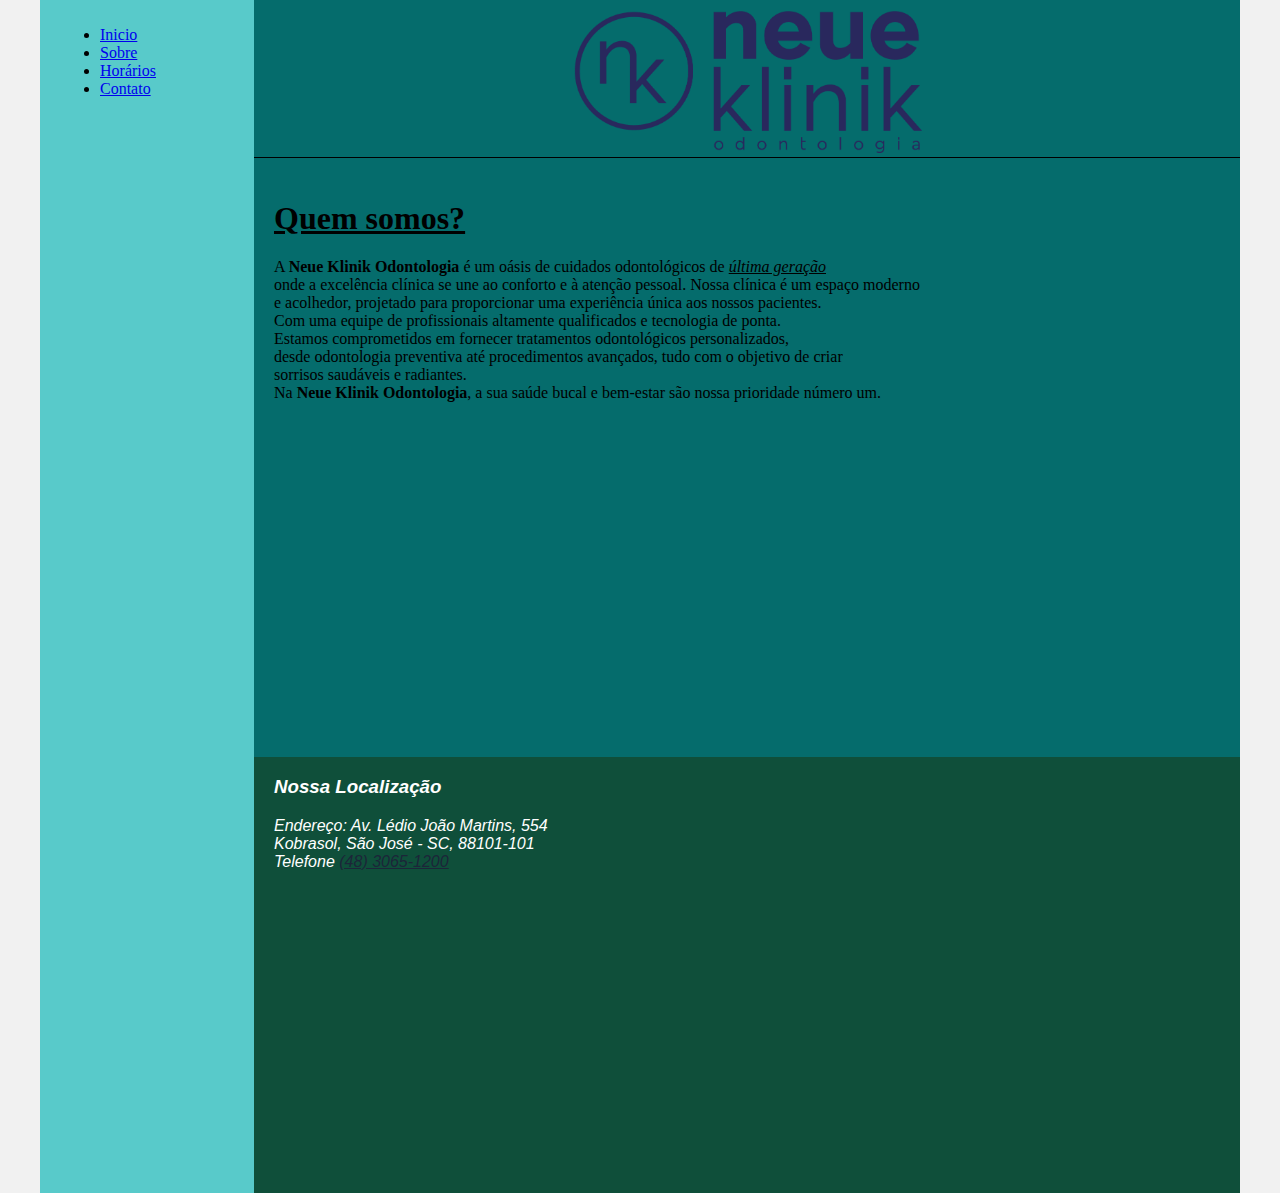
<file: index.html>
<!DOCTYPE html>
<html lang="pt-br">

<head>
  <meta charset="UTF-8">
  <meta http-equiv="X-UA-Compatible" content="IE=edge">
  <meta name="viewport" content="width=device-width, initial-scale=1.0">
  <title>Template - Utilizar como modelo</title>
  <link rel="stylesheet" href="./css/style.css">
</head>

<body>
  <div class="wrapper">
    <div class="menu">
      <!-- -------------------MENU------------------- -->
      <ul>
        <li><a href="./index.html">Inicio</a></li>
        <li><a href="./pages/sobre.html">Sobre</a></li>
        <li><a href="./pages/horarios.html">Horários</a></li>
        <li><a href="./pages/contato.html">Contato</a></li>
      </ul>
    </div>

    <div class="main">
      <!-- -------------------HEADER------------------- -->
      <div class="header">
        <img src="./img/logo.png" alt="logo neue klinik odontologia" width="350">
      </div>

      <!-- -------------------CONTEÚDO------------------- -->
      <div class="content">
        <h1><u>Quem somos?</u></h1>
        <p>A <strong> Neue Klinik Odontologia</strong> é um oásis de cuidados odontológicos de <u><i>última
              geração</i></u>
          <br> onde a excelência clínica se une ao conforto e à atenção pessoal. Nossa clínica é um espaço moderno <br>
          e acolhedor, projetado para proporcionar uma experiência única aos nossos pacientes.
          <br> Com uma equipe de profissionais altamente qualificados e tecnologia de ponta.
          <br> Estamos comprometidos em fornecer tratamentos odontológicos personalizados,
          <br> desde odontologia preventiva até procedimentos avançados, tudo com o objetivo de criar
          <br> sorrisos saudáveis e radiantes.
          <br> Na <strong>Neue Klinik Odontologia</strong>, a sua saúde bucal e bem-estar são nossa prioridade
          número um.
        </p>
        <div>
          <iframe width="560" height="315"
            src="https://www.youtube.com/embed/5SfDOoBggTA?si=qpBIrijEiOVz-3rd&amp;controls=0"
            title="YouTube video player" frameborder="0"
            allow="accelerometer; autoplay; clipboard-write; encrypted-media; gyroscope; picture-in-picture; web-share"
            allowfullscreen></iframe>
        </div>
      </div>

      <!-- -------------------FOOTER------------------- -->
      <div class="footer">
        <div>
          <address>
            <h3>Nossa Localização</h3>
            Endereço: Av. Lédio João Martins, 554 <br>
            Kobrasol, São José - SC, 88101-101 <br>
            Telefone <a href="tel:+554830651200">(48) 3065-1200</a>
          </address>
          <br>
          <div><iframe
              src="https://www.google.com/maps/embed?pb=!1m14!1m8!1m3!1d14143.598704436565!2d-48.6139551!3d-27.5966398!3m2!1i1024!2i768!4f13.1!3m3!1m2!1s0x95273620d4c7f433%3A0x2f489f685f66b195!2sNeue%20Klinik%20Odontologia%20%7C%20Unidade%20Kobrasol!5e0!3m2!1spt-BR!2sbr!4v1698536543341!5m2!1spt-BR!2sbr"
              width="400" height="300" style="border:0;" allowfullscreen="" loading="lazy"
              referrerpolicy="no-referrer-when-downgrade"></iframe>
          </div>
        </div>
      </div>
    </div>
  </div>
</body>

</html>
</file>
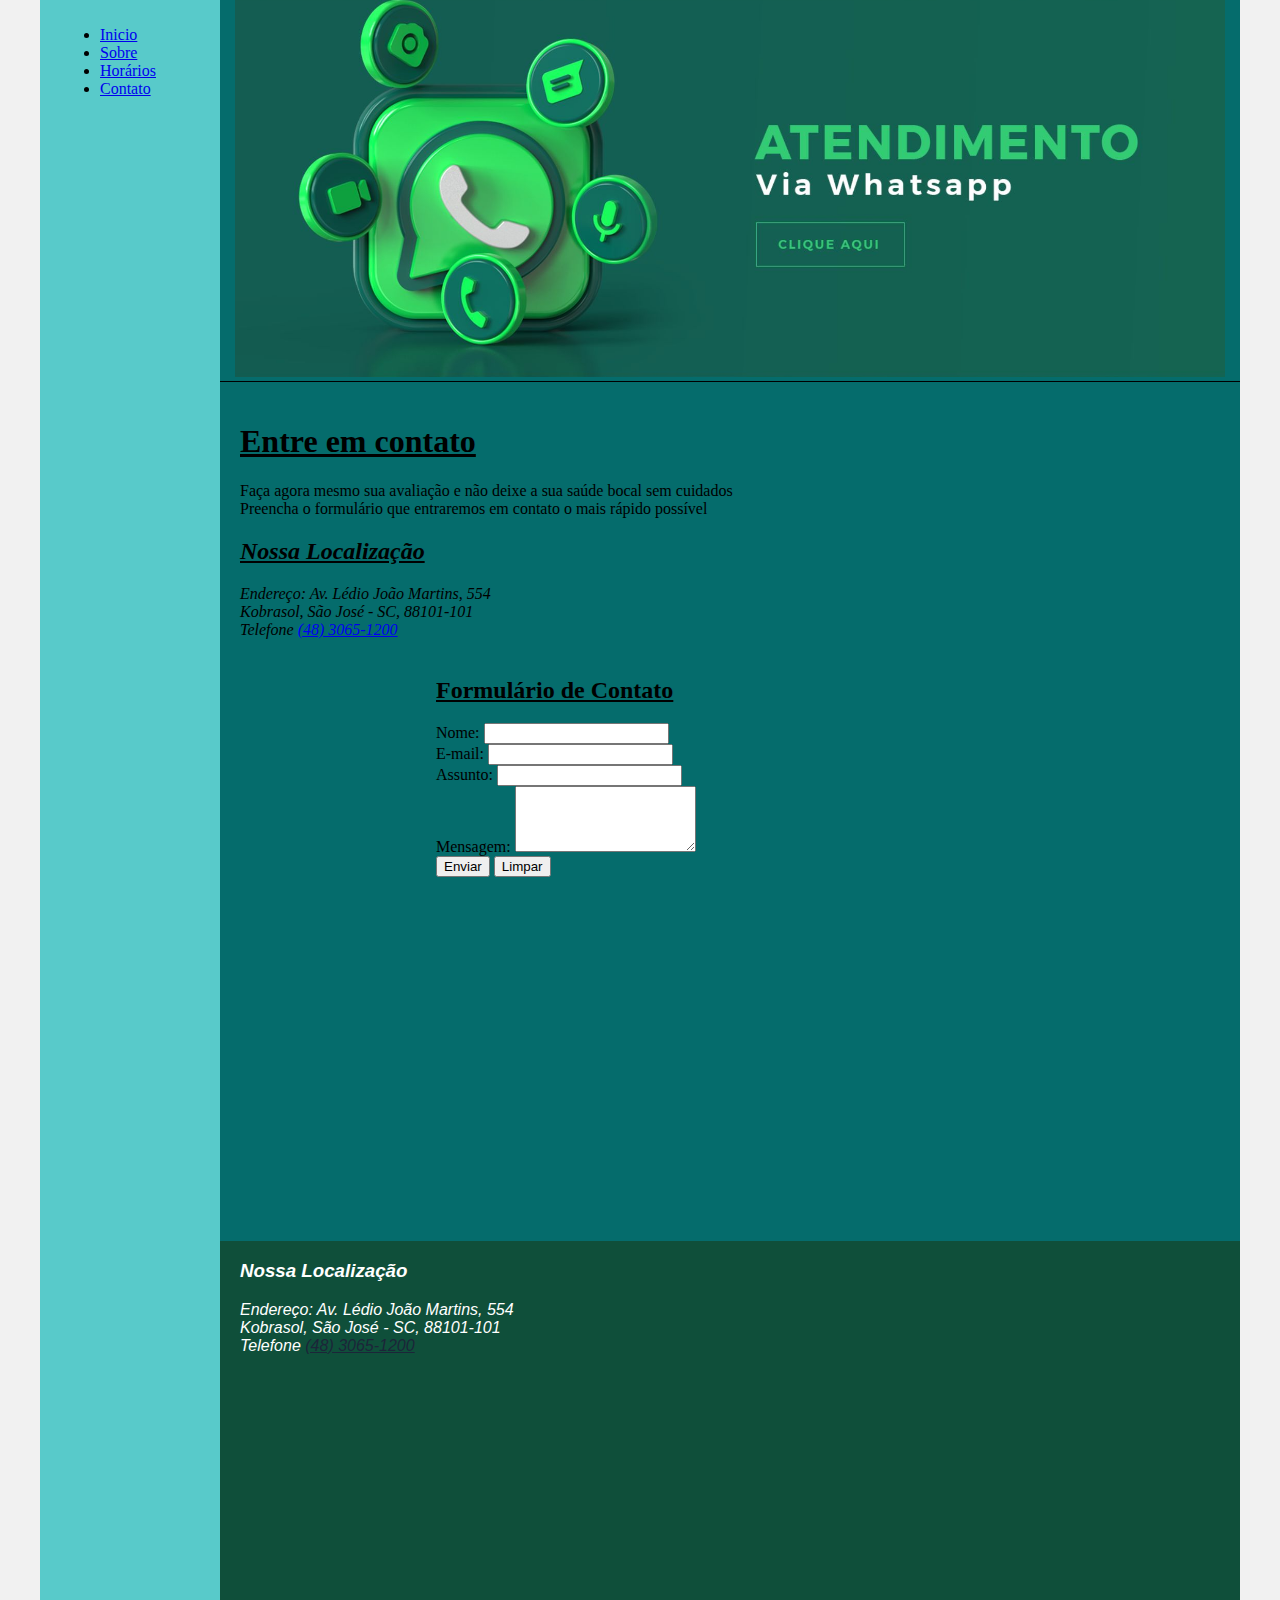
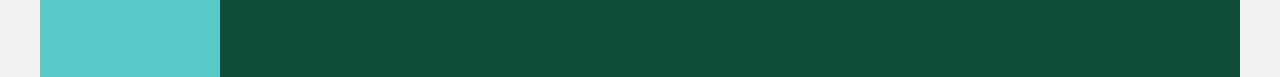
<file: pages/contato.html>
<!DOCTYPE html>
<html lang="pt-br">

<head>
  <meta charset="UTF-8">
  <meta http-equiv="X-UA-Compatible" content="IE=edge">
  <meta name="viewport" content="width=device-width, initial-scale=1.0">
  <title>Template - Utilizar como modelo</title>
  <link rel="stylesheet" href="../css/style.css">
</head>

<body>
  <div class="wrapper">
    <div class="menu">
      <!-- -------------------MENU------------------- -->
      <ul>
        <li><a href="../index.html">Inicio</a></li>
        <li><a href="../pages/sobre.html">Sobre</a></li>
        <li><a href="../pages/horarios.html">Horários</a></li>
        <li><a href="../pages/contato.html">Contato</a></li>
      </ul>
    </div>

    <div class="main">
      <!-- -------------------HEADER------------------- -->
      <div class="header">
        <a href="tel:+554830351200" target="_blank"><img src="../img/imagem-contato.png"
            alt="imagem de contato que leva para o whatsapp" width="990"></a>
      </div>

      <!-- -------------------CONTEÚDO------------------- -->
      <div class="content">
        <div>
          <h1><u>Entre em contato</u></h1>
          <p>Faça agora mesmo sua avaliação e não deixe a sua saúde bocal sem cuidados
            <br>Preencha o formulário que entraremos em contato o mais rápido possível
          </p>
          <div>
            <address>
              <h2><u>Nossa Localização</u></h2>
              Endereço: Av. Lédio João Martins, 554 <br>
              Kobrasol, São José - SC, 88101-101 <br>
              Telefone <a href="tel:+554830651200">(48) 3065-1200</a>
            </address>
            <br>
            <div>
              <form action="#" method="get">
                <h2><u>Formulário de Contato</u></h2>
                <label for="nome">Nome:</label>
                <input type="text" id="nome" name="nome" required>
                <br>
                <label for="email">E-mail:</label>
                <input type="email" id="email" name="email" required>
                <br>
                <label for="assunto">Assunto:</label>
                <input type="text" id="assunto" name="assunto" required>
                <br>
                <label for="mensagem">Mensagem:</label>
                <textarea name="mensagem" rows="4" required></textarea>
                <br>
                <input type="submit" value="Enviar">
                <input type="reset" value="Limpar">
            </form>
            </div>
            <br>
            <br>
            <br>
            <br>
            <br>
            <div>
              <iframe src="https://www.google.com/maps/embed?pb=!1m14!1m8!1m3!1d28287.19735725998!2d-48.613955!3d-27.59664!3m2!1i1024!2i768!4f13.1!3m3!1m2!1s0x95273620d4c7f433%3A0x2f489f685f66b195!2sNeue%20Klinik%20Odontologia%20%7C%20Unidade%20Kobrasol!5e0!3m2!1spt-BR!2sbr!4v1698544282920!5m2!1spt-BR!2sbr" width="990" height="250" style="border:0;" allowfullscreen="" loading="lazy" referrerpolicy="no-referrer-when-downgrade"></iframe>
            </div>
          </div>
        </div>
      </div>

      <!-- -------------------FOOTER------------------- -->
      <div class="footer">
        <div>
          <address>
            <h3>Nossa Localização</h3>
            Endereço: Av. Lédio João Martins, 554 <br>
            Kobrasol, São José - SC, 88101-101 <br>
            Telefone <a href="tel:+554830651200">(48) 3065-1200</a>
          </address>
          <br>
          <div><iframe
              src="https://www.google.com/maps/embed?pb=!1m14!1m8!1m3!1d14143.598704436565!2d-48.6139551!3d-27.5966398!3m2!1i1024!2i768!4f13.1!3m3!1m2!1s0x95273620d4c7f433%3A0x2f489f685f66b195!2sNeue%20Klinik%20Odontologia%20%7C%20Unidade%20Kobrasol!5e0!3m2!1spt-BR!2sbr!4v1698536543341!5m2!1spt-BR!2sbr"
              width="400" height="300" style="border:0;" allowfullscreen="" loading="lazy"
              referrerpolicy="no-referrer-when-downgrade"></iframe>
          </div>
        </div>
      </div>
    </div>
  </div>
</body>

</html>
</file>
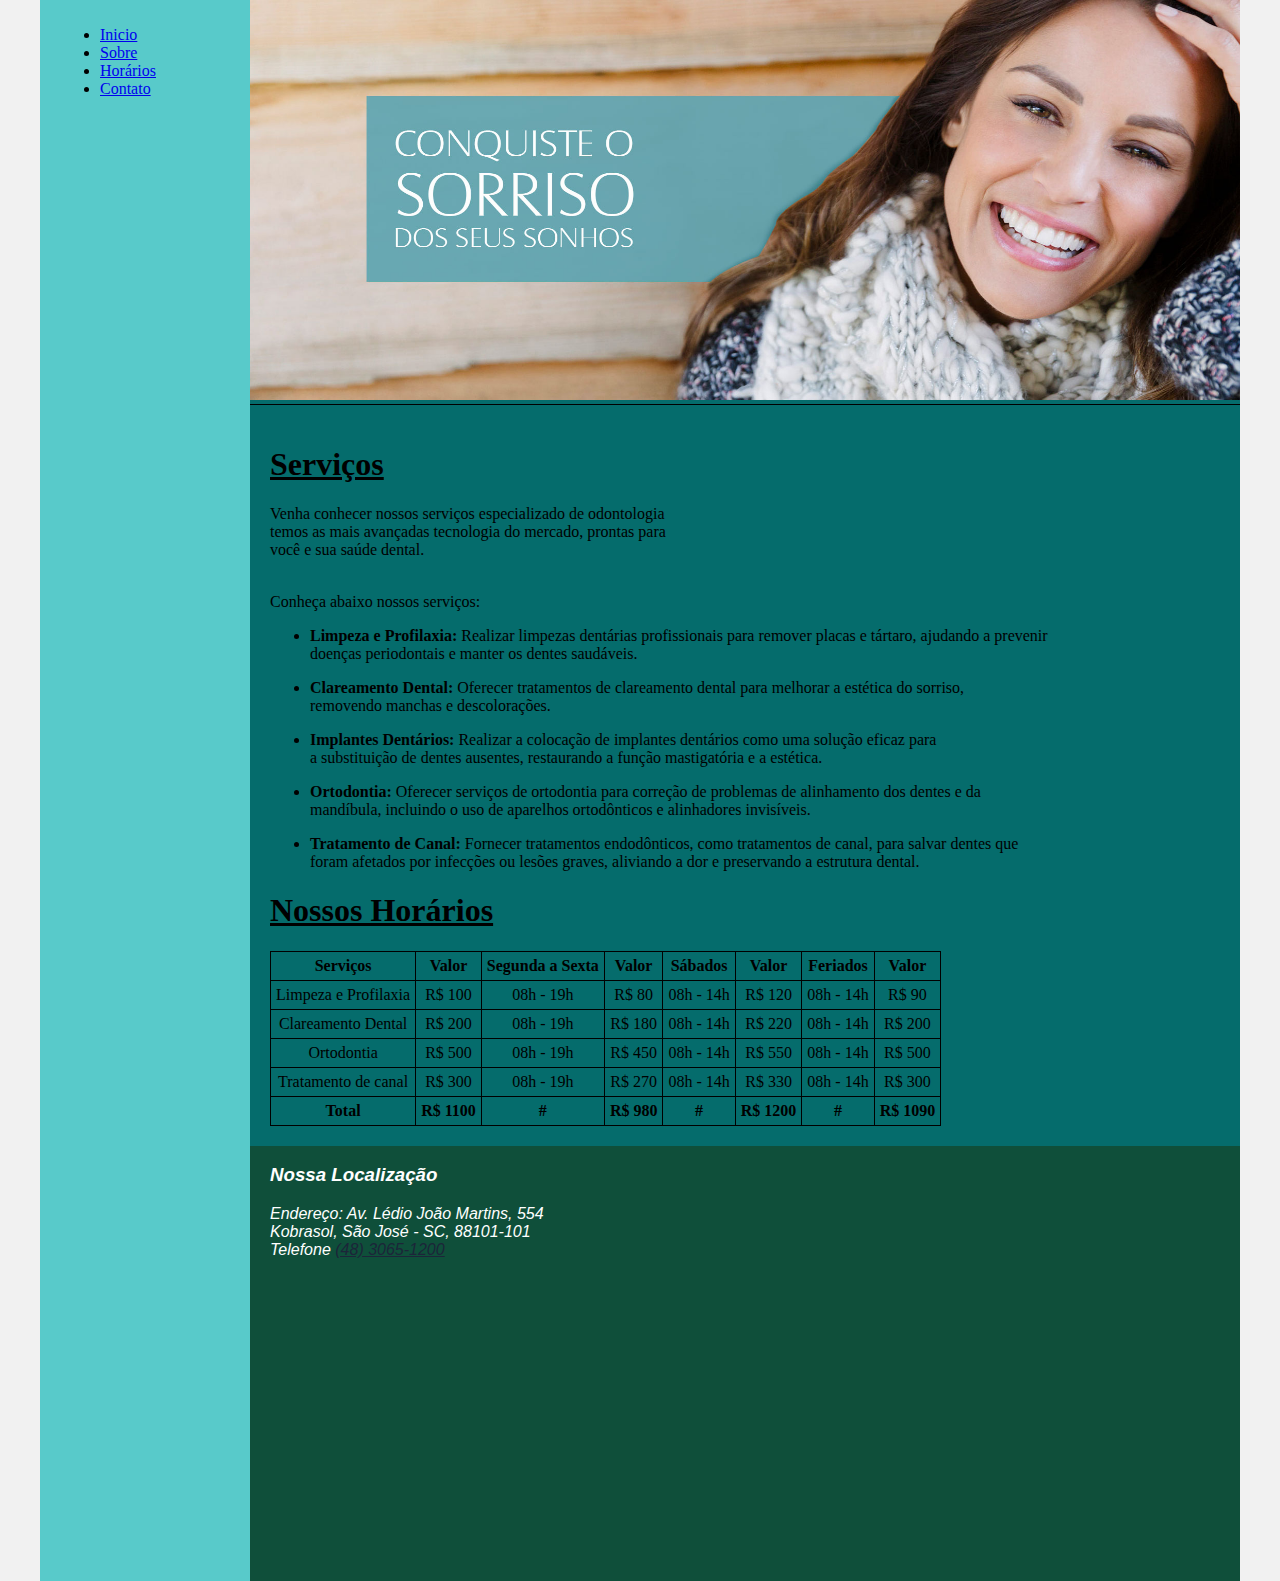
<file: pages/horarios.html>
<!DOCTYPE html>
<html lang="pt-br">

<head>
  <meta charset="UTF-8">
  <meta http-equiv="X-UA-Compatible" content="IE=edge">
  <meta name="viewport" content="width=device-width, initial-scale=1.0">
  <title>Template - Utilizar como modelo</title>
  <link rel="stylesheet" href="../css/style.css">
</head>

<body>
  <div class="wrapper">
    <!-- -------------------MENU------------------- -->
    <div class="menu">
      <ul>
        <li><a href="../index.html">Inicio</a></li>
        <li><a href="../pages/sobre.html">Sobre</a></li>
        <li><a href="../pages/horarios.html">Horários</a></li>
        <li><a href="../pages/contato.html">Contato</a></li>
      </ul>
    </div>

    <div class="main">
      <!-- -------------------HEADER------------------- -->
      <div class="header">
        <img src="../img/imagem-horario.jpg" alt="imagem dizendo conquiste o sorriso dos seus sonhos" width="990"
          height="400">
      </div>

      <!-- -------------------CONTEÚDO------------------- -->
      <div class="content">
        <div>
          <h1><u>Serviços</u></h1>
          <p>Venha conhecer nossos serviços especializado de odontologia
            <br>temos as mais avançadas tecnologia do mercado, prontas para
            <br>você e sua saúde dental.
          </p>
          <p>
            <br>Conheça abaixo nossos serviços:
          </p>
          <ul>
            <li><strong>Limpeza e Profilaxia: </strong>Realizar limpezas dentárias profissionais para remover placas e
              tártaro, ajudando a prevenir
              <br>doenças periodontais e manter os dentes saudáveis.
            </li>
          </ul>
          <ul>
            <li><strong>Clareamento Dental: </strong>Oferecer tratamentos de clareamento dental para melhorar a estética
              do sorriso,
              <br>removendo manchas e descolorações.
            </li>
          </ul>
          <ul>
            <li><strong>Implantes Dentários: </strong>Realizar a colocação de implantes dentários como uma solução
              eficaz para
              <br>a substituição de dentes ausentes, restaurando a função mastigatória e a estética.
            </li>
          </ul>
          <ul>
            <li><strong>Ortodontia: </strong>Oferecer serviços de ortodontia para correção de problemas de alinhamento
              dos dentes e da
              <br>mandíbula, incluindo o uso de aparelhos ortodônticos e alinhadores invisíveis.
            </li>
          </ul>
          <ul>
            <li><strong>Tratamento de Canal: </strong>Fornecer tratamentos endodônticos, como tratamentos de canal, para
              salvar dentes que
              <br>foram afetados por infecções ou lesões graves, aliviando a dor e preservando a estrutura
              dental.
            </li>
          </ul>
          <div>
            <h1><u>Nossos Horários</u></h1>
          </div>
          <div>
            <table>
              <thead class="head">
                <tr>
                  <th>Serviços</th>
                  <th>Valor</th>
                  <th>Segunda a Sexta</th>
                  <th>Valor</th>
                  <th>Sábados</th>
                  <th>Valor</th>
                  <th>Feriados</th>
                  <th>Valor</th>
                </tr>
              </thead>
              <tbody>
                <tr>
                  <td>Limpeza e Profilaxia</td>
                  <td>R$ 100</td>
                  <td>08h - 19h</td>
                  <td>R$ 80</td>
                  <td>08h - 14h</td>
                  <td>R$ 120</td>
                  <td>08h - 14h</td>
                  <td>R$ 90</td>
                </tr>
                <tr>
                  <td>Clareamento Dental</td>
                  <td>R$ 200</td>
                  <td>08h - 19h</td>
                  <td>R$ 180</td>
                  <td>08h - 14h</td>
                  <td>R$ 220</td>
                  <td>08h - 14h</td>
                  <td>R$ 200</td>
                </tr>
                <tr>
                  <td>Ortodontia</td>
                  <td>R$ 500</td>
                  <td>08h - 19h</td>
                  <td>R$ 450</td>
                  <td>08h - 14h</td>
                  <td>R$ 550</td>
                  <td>08h - 14h</td>
                  <td>R$ 500</td>
                </tr>
                <tr>
                  <td>Tratamento de canal</td>
                  <td>R$ 300</td>
                  <td>08h - 19h</td>
                  <td>R$ 270</td>
                  <td>08h - 14h</td>
                  <td>R$ 330</td>
                  <td>08h - 14h</td>
                  <td>R$ 300</td>
                </tr>
              </tbody>
              <tfoot>
                <tr>
                  <th>Total</th>
                  <th>R$ 1100</th>
                  <th>#</th>
                  <th>R$ 980</th>
                  <th>#</th>
                  <th>R$ 1200</th>
                  <th>#</th>
                  <th>R$ 1090</th>
                </tr>
              </tfoot>
            </table>


          </div>
        </div>
      </div>

      <!-- -------------------FOOTER------------------- -->
      <div class="footer">
        <div>
          <address>
            <h3>Nossa Localização</h3>
            Endereço: Av. Lédio João Martins, 554 <br>
            Kobrasol, São José - SC, 88101-101 <br>
            Telefone <a href="tel:+554830651200">(48) 3065-1200</a>
          </address>
          <br>
          <div><iframe
              src="https://www.google.com/maps/embed?pb=!1m14!1m8!1m3!1d14143.598704436565!2d-48.6139551!3d-27.5966398!3m2!1i1024!2i768!4f13.1!3m3!1m2!1s0x95273620d4c7f433%3A0x2f489f685f66b195!2sNeue%20Klinik%20Odontologia%20%7C%20Unidade%20Kobrasol!5e0!3m2!1spt-BR!2sbr!4v1698536543341!5m2!1spt-BR!2sbr"
              width="400" height="300" style="border:0;" allowfullscreen="" loading="lazy"
              referrerpolicy="no-referrer-when-downgrade"></iframe>
          </div>
        </div>
      </div>
    </div>
  </div>
</body>

</html>
</file>
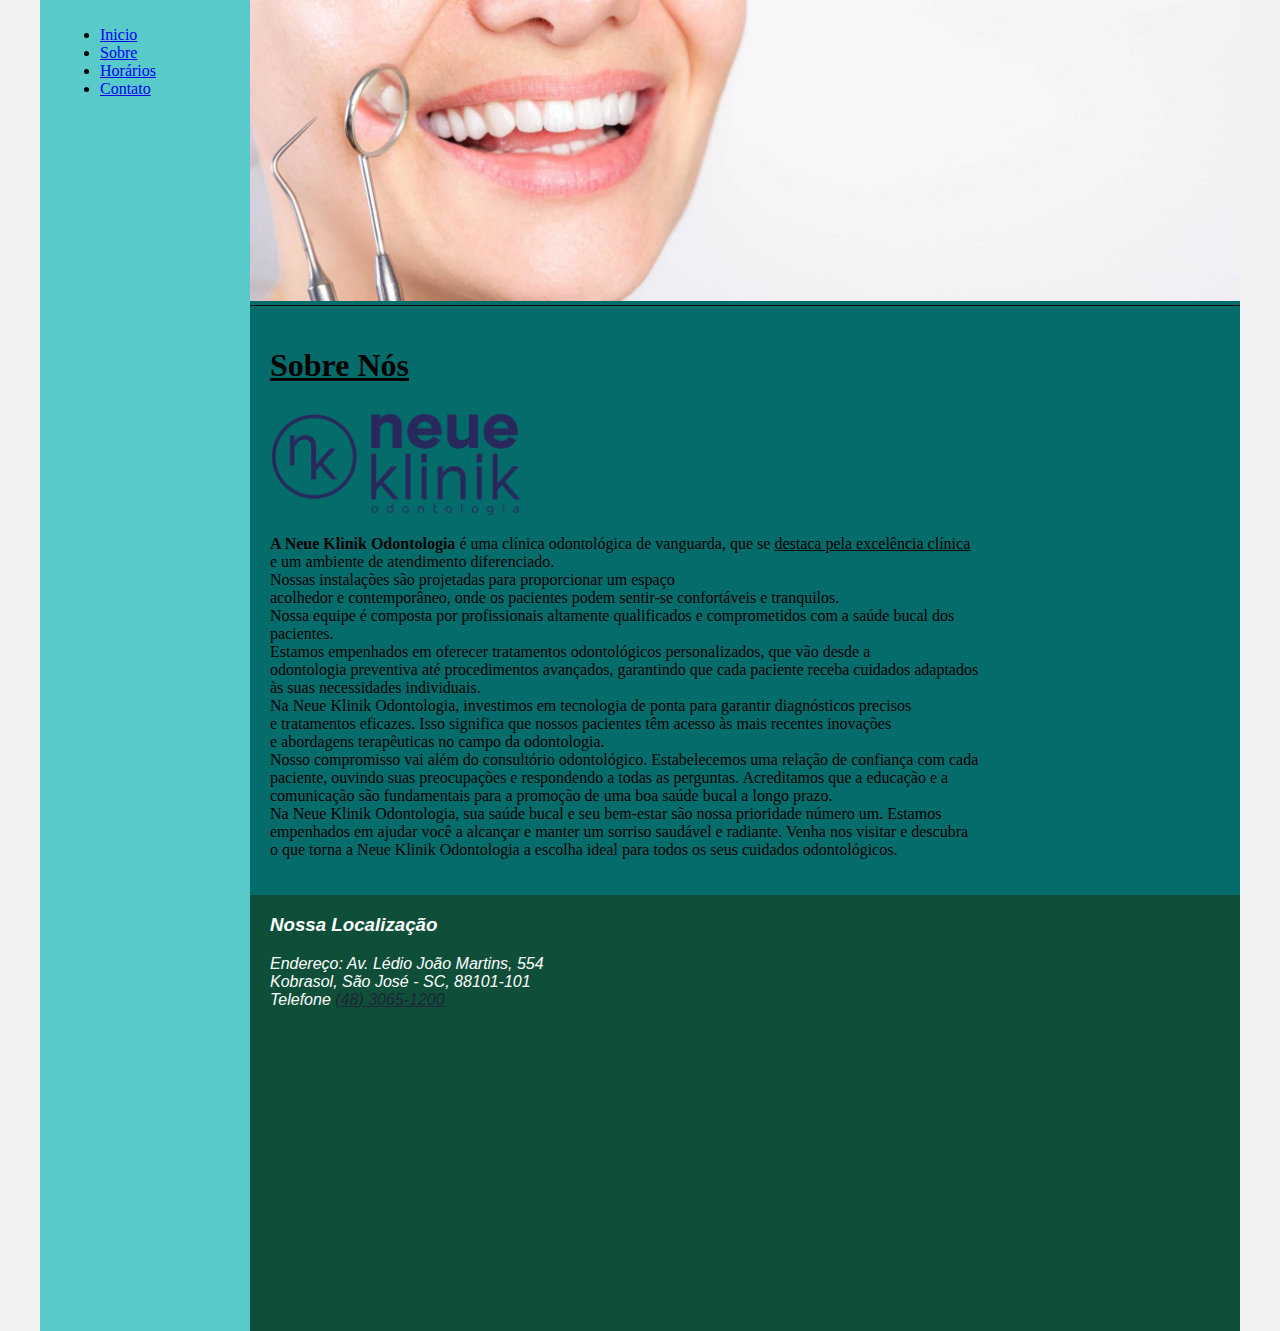
<file: pages/sobre.html>
<!DOCTYPE html>
<html lang="pt-br">

<head>
  <meta charset="UTF-8">
  <meta http-equiv="X-UA-Compatible" content="IE=edge">
  <meta name="viewport" content="width=device-width, initial-scale=1.0">
  <title>Template - Utilizar como modelo</title>
  <link rel="stylesheet" href="../css/style.css">
</head>

<body>
  <div class="wrapper">
    <div class="menu">
      <!-- -------------------MENU------------------- -->
      <ul>
        <li><a href="../index.html">Inicio</a></li>
        <li><a href="../pages/sobre.html">Sobre</a></li>
        <li><a href="../pages/horarios.html">Horários</a></li>
        <li><a href="../pages/contato.html">Contato</a></li>
      </ul>
    </div>

    <div class="main">

      <!-- -------------------HEADER------------------- -->
      <div class="header">
        <img src="../img/imagem-sorriso.webp" alt="mulher com sorriso" width="990">
      </div>
      
      <!-- -------------------CONTEÚDO------------------- -->
      <div class="content">
        <div>
          <h1><u>Sobre Nós</u></h1>
          <img src="../img/logo.png" alt="logo da neue klinik" width="250">
          <div>
            <p>
              <strong>A Neue Klinik Odontologia</strong> é uma clínica odontológica de vanguarda, que se <u>destaca pela
                excelência clínica</u>
              <br>
              e um ambiente de atendimento diferenciado.
              <br> Nossas instalações são projetadas para proporcionar um espaço
              <br>
              acolhedor e contemporâneo, onde os pacientes podem sentir-se confortáveis e tranquilos.
              <br>
              Nossa equipe é composta por profissionais altamente qualificados e comprometidos com a saúde bucal dos
              <br>
              pacientes.
              <br> Estamos empenhados em oferecer tratamentos odontológicos personalizados, que vão desde a
              <br>
              odontologia preventiva até procedimentos avançados, garantindo que cada paciente receba cuidados adaptados
              <br>
              às suas necessidades individuais.
              <br>
              Na Neue Klinik Odontologia, investimos em tecnologia de ponta para garantir diagnósticos precisos
              <br>
              e tratamentos eficazes. Isso significa que nossos pacientes têm acesso às mais recentes inovações
              <br>
              e abordagens terapêuticas no campo da odontologia.
              <br>
              Nosso compromisso vai além do consultório odontológico. Estabelecemos uma relação de confiança com cada
              <br>
              paciente, ouvindo suas preocupações e respondendo a todas as perguntas. Acreditamos que a educação e a
              <br>
              comunicação são fundamentais para a promoção de uma boa saúde bucal a longo prazo.
              <br>
              Na Neue Klinik Odontologia, sua saúde bucal e seu bem-estar são nossa prioridade número um. Estamos
              <br>
              empenhados em ajudar você a alcançar e manter um sorriso saudável e radiante. Venha nos visitar e descubra
              <br>
              o que torna a Neue Klinik Odontologia a escolha ideal para todos os seus cuidados odontológicos.
            </p>
          </div>
        </div>
      </div>

      <!-- -------------------FOOTER------------------- -->
      <div class="footer">
        <div>
          <address>
            <h3>Nossa Localização</h3>
            Endereço: Av. Lédio João Martins, 554 <br>
            Kobrasol, São José - SC, 88101-101 <br>
            Telefone <a href="tel:+554830651200">(48) 3065-1200</a>
          </address>
          <br>
          <div><iframe
              src="https://www.google.com/maps/embed?pb=!1m14!1m8!1m3!1d14143.598704436565!2d-48.6139551!3d-27.5966398!3m2!1i1024!2i768!4f13.1!3m3!1m2!1s0x95273620d4c7f433%3A0x2f489f685f66b195!2sNeue%20Klinik%20Odontologia%20%7C%20Unidade%20Kobrasol!5e0!3m2!1spt-BR!2sbr!4v1698536543341!5m2!1spt-BR!2sbr"
              width="400" height="300" style="border:0;" allowfullscreen="" loading="lazy"
              referrerpolicy="no-referrer-when-downgrade"></iframe>
          </div>
        </div>
      </div>
    </div>
  </div>
</body>

</html>
</file>
<file: css/style.css>
html,
body {
  margin: 0;
}
body {
  background-color: #f1f1f1;
  display: flex;
  justify-content: center;
}

.wrapper {
  width: 1200px;
  display: flex;
  margin: 0 auto;
  background-color: rgb(5, 108, 108);
}
.main {
  display: flex;
  flex-flow: column;
  width: 85%;
}
.menu {
  width: 15%;
  background-color: hsl(180, 52%, 57%);
  padding: 10px 20px 0px;
}
.header {
  display: block;
  margin: 0 auto;
  background-color: rgb(5, 108, 108);
  min-height: 150px;
}
.content {
  background-color: rgb(5, 108, 108);
  min-height: 300px;
  padding: 20px;
  border-top: 1px solid;
}
.footer {
  background-color: rgb(15, 79, 58);
  min-height: 150px;
  padding-left: 20px;
  font-family: sans-serif;
  color: #ffff;
}
.footer a {
  color: rgb(28, 37, 57);
}

table {
  border-collapse: collapse;
}

table,
th,
td {
  border: 1px solid black;
  text-align: center;
  padding: 5px;
}


form{
  width: 60%;
  margin: 0 auto;
}
</file>
